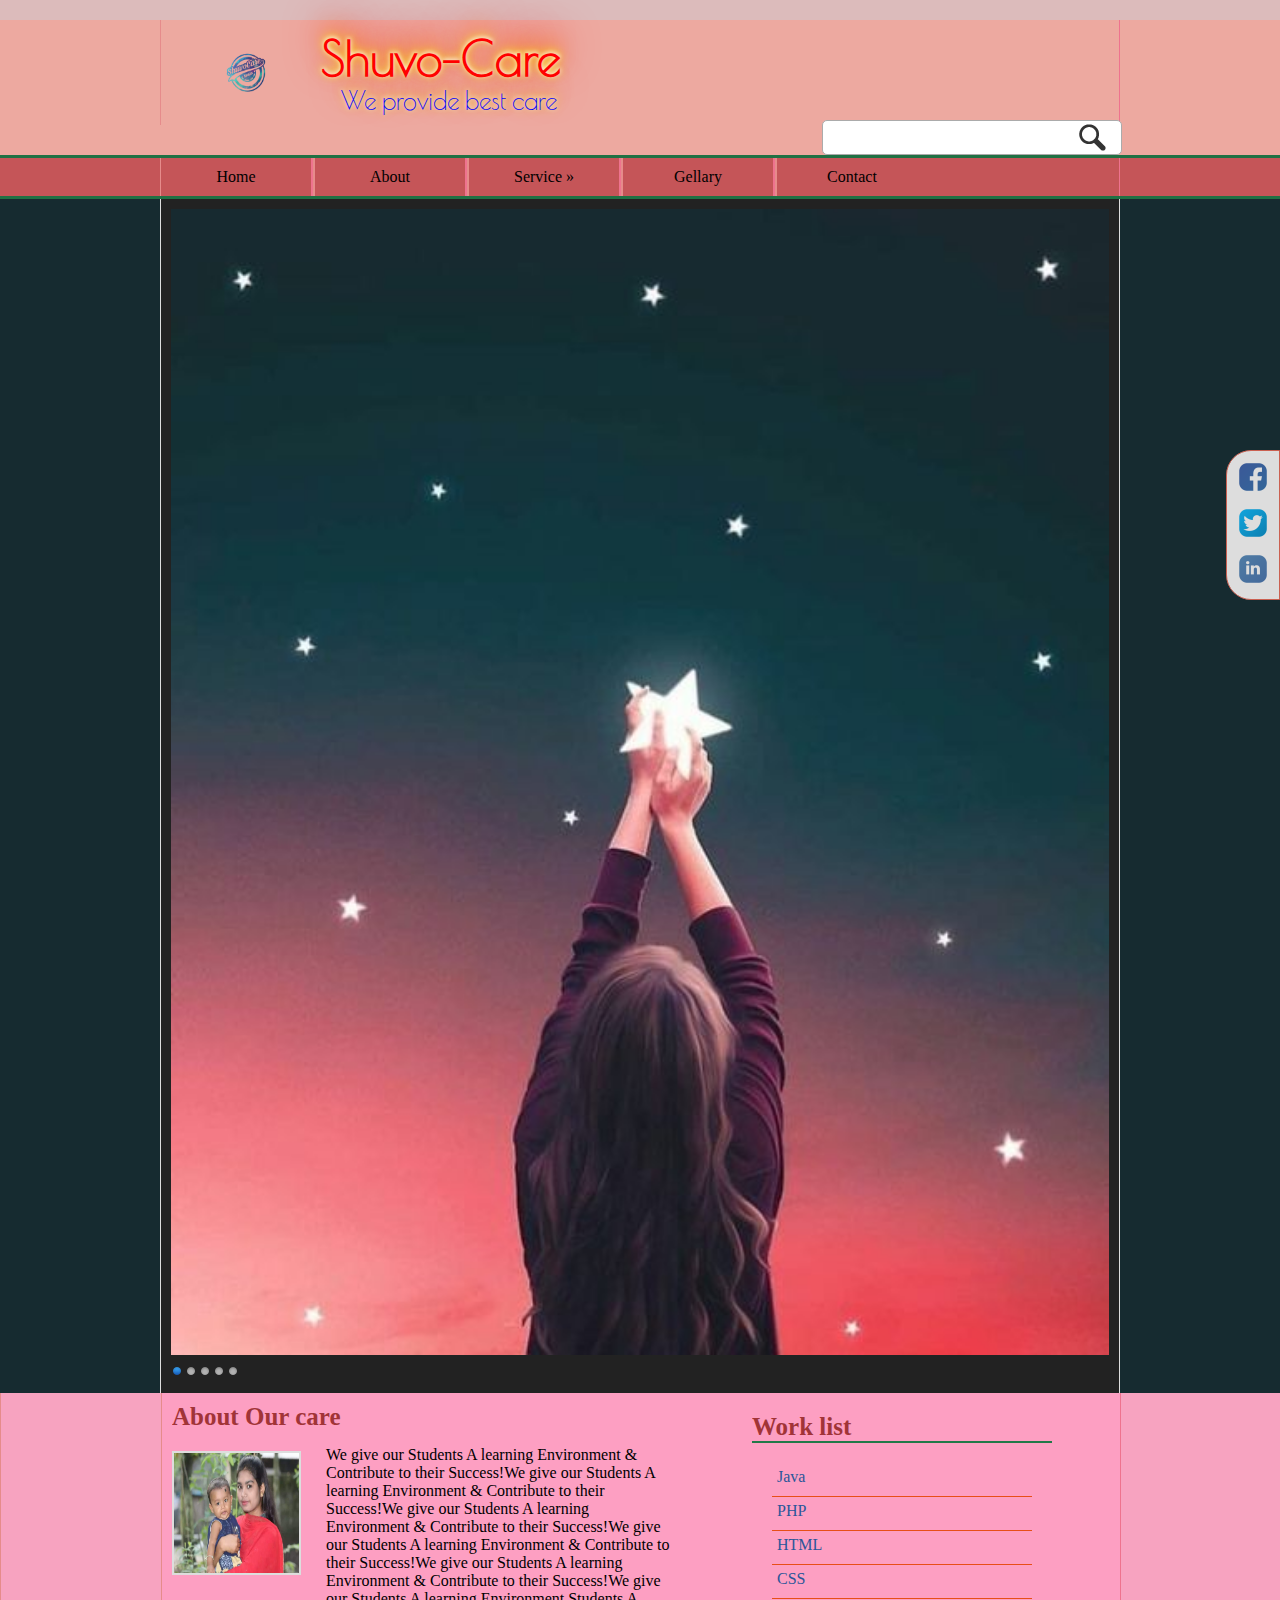
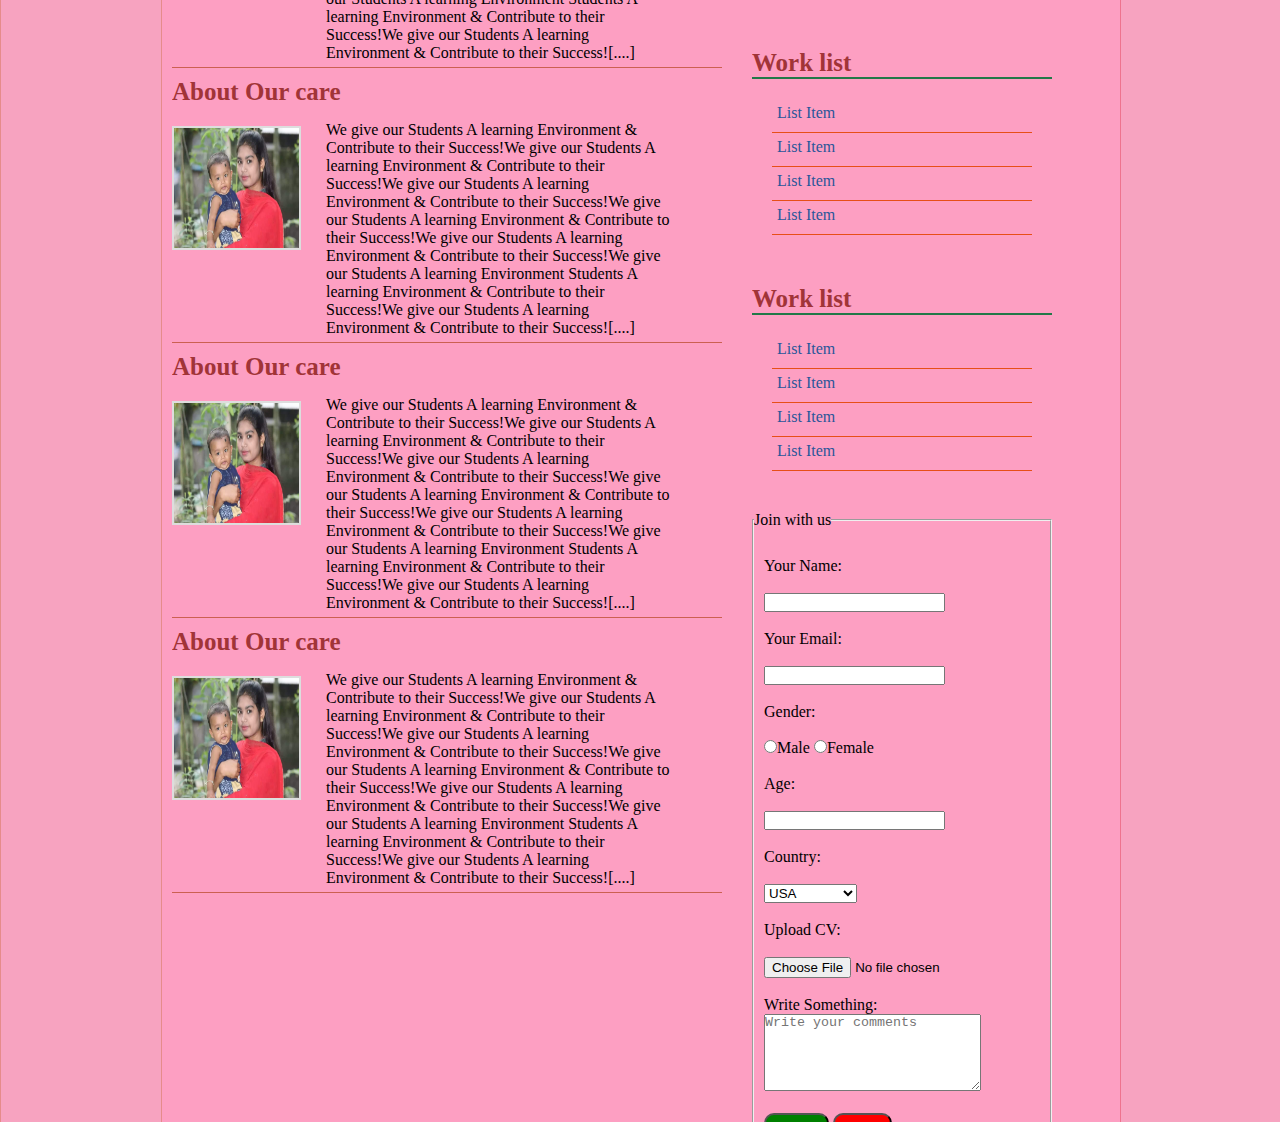
<file: index.html>
<!DOCTYPE HTML>
<html lang="en-US">
<head>
	<meta charset="UTF-8">
	<meta name="viewport" content="width=device-width, initial-scale=1.0">
	<title>Shuvo-Care</title>
	<link rel="stylesheet" href="themes/default/default.css" type="text/css" media="screen" />
    <link rel="stylesheet" href="themes/light/light.css" type="text/css" media="screen" />
    <link rel="stylesheet" href="themes/dark/dark.css" type="text/css" media="screen" />
    <link rel="stylesheet" href="themes/bar/bar.css" type="text/css" media="screen" />
    <link rel="stylesheet" href="css/nivo-slider.css" type="text/css" media="screen" />
	<link rel="icon" href="img/logo2.png" />
	<link rel="shortcut icon" href="img/logo2.ico" />
   
	<link rel="stylesheet" href="style.css" />
	<link rel="stylesheet" href="css/responsive.css" />
</head>
<body>
	<ul id="social">
		<li><a href=""></a><img src="img/facebook.png" alt="Facebook Share" /></li>
		<li><a href=""></a><img src="img/twitter.png" alt="Twitter share" /></li>
		<li><a href=""></a><img src="img/linkedin.png" alt="" /></li>
	</ul>
	<div class="full_wrap" id="sticker" >
	<div class="full_wrap header_bg">
		<div class="wrap">
			<header id="jump">
				<div id="hdr">
					<img src="img/logo2.png" alt="" />
					<h1>Shuvo-Care</h1>
					
					<p>We provide best care</p>
					
				</div>
				
				<div class="search">
				<input type="text" name="s" id="s" value=""/>
				<input type="submit" name="" value="Search" id="searchsubmit" />
				</div>
				
			</header>
		</div>
		</div>
	

	
		
		<div class="full_wrap nav_bg">
			<div class="wrap">
				<nav>
					<div id="nav">
						<ul id="rspnmenu">
							<li><a href="">Home</a></li>
							<li><a href="inside.html">About</a></li>
							<li><a href="test.html">Service &raquo;</a>
								<ul>
									<li><a href="#">Java</a></li>
									<li><a href="#">PHP</a></li>
									<li><a href="#">HTML</a></li>
									<li><a href="#">CSS &raquo;</a>
										<ul>
											<li><a href="#">External css</a></li>
											<li><a href="#">Internal css</a></li>
											<li><a href="#">Inline css</a></li>
									</li>
										</ul>
							</li>
								</ul>	
							<li><a href="#">Gellary</a></li>
							<li><a href="#">Contact</a></li>
						</ul>
					</div>
				</nav>	
			</div>
		</div> 
		</div>
		
		<div class="full_wrap slide_bg">
			<div class="wrap">
				<section>
					<div id="slide">
						<div class="slider-wrapper theme-dark">
							<div id="slider" class="nivoSlider">
								<img src="img/b6.jpg"/>
								<img src="img/6.jpg" />
								<img src="img/7.jpg" />
								<img src="img/8.jpg"/>
								<img src="img/21.jpg"/>
							</div>
            
						</div>
			
			
					</div>
				</section>
			</div>
		</div> 

		
		
		<div class="full_wrap content_bg">
			<div class="wrap">
				<div id="content_wrapper">
					<div id="art">
				
							<article id="main_article_single">
								<h2>About Our care</h2>
									<div id="imgp_wrap">
										<img src="img/m1.jpg" alt="" />
										<p>We give our Students A learning Environment & Contribute to their Success!We give our Students A learning Environment & Contribute to their Success!We give our Students A learning Environment & Contribute to their Success!We give our Students A learning Environment & Contribute to their Success!We give our Students A learning Environment & Contribute to their Success!We give our Students A learning Environment Students A learning Environment & Contribute to their Success!We give our Students A learning Environment & Contribute to their Success![....]
										</p>
									</div>
							</article>
								
							<article id="main_article_single">
								<h2>About Our care</h2>
									<div id="imgp_wrap">
										<img src="img/m1.jpg" alt="" />
										<p>We give our Students A learning Environment & Contribute to their Success!We give our Students A learning Environment & Contribute to their Success!We give our Students A learning Environment & Contribute to their Success!We give our Students A learning Environment & Contribute to their Success!We give our Students A learning Environment & Contribute to their Success!We give our Students A learning Environment Students A learning Environment & Contribute to their Success!We give our Students A learning Environment & Contribute to their Success![....]
										</p>
									</div>
							</article>
								
							<article id="main_article_single">
								<h2>About Our care</h2>
									<div id="imgp_wrap">
										<img src="img/m1.jpg" alt="" />
										<p>We give our Students A learning Environment & Contribute to their Success!We give our Students A learning Environment & Contribute to their Success!We give our Students A learning Environment & Contribute to their Success!We give our Students A learning Environment & Contribute to their Success!We give our Students A learning Environment & Contribute to their Success!We give our Students A learning Environment Students A learning Environment & Contribute to their Success!We give our Students A learning Environment & Contribute to their Success![....]
										</p>
									</div>
							</article>
								
							<article id="main_article_single">
								<h2>About Our care</h2>
									<div id="imgp_wrap">
										<img src="img/m1.jpg" alt="" />
										<p>We give our Students A learning Environment & Contribute to their Success!We give our Students A learning Environment & Contribute to their Success!We give our Students A learning Environment & Contribute to their Success!We give our Students A learning Environment & Contribute to their Success!We give our Students A learning Environment & Contribute to their Success!We give our Students A learning Environment Students A learning Environment & Contribute to their Success!We give our Students A learning Environment & Contribute to their Success![....]
										</p>
									</div>
							</article>
						</div>
				<div id="side">
					<aside id="main_sidebar">
						<h3>Work list</h3>
							<ul>
								<li><a href="#">Java</a></li>
								<li><a href="#">PHP</a></li>
								<li><a href="#">HTML</a></li>
								<li><a href="#">CSS</a></li>
							</ul>
					</aside>
					<aside id="main_sidebar">
						<h3>Work list</h3>
							<ul>
								<li><a href="#">List Item</a></li>
								<li><a href="#">List Item</a></li>
								<li><a href="#">List Item</a></li>
								<li><a href="#">List Item</a></li>
							</ul>
					</aside>
					<aside id="main_sidebar">
						<h3>Work list</h3>
							<ul>
								<li><a href="#">List Item</a></li>
								<li><a href="#">List Item</a></li>
								<li><a href="#">List Item</a></li>
								<li><a href="#">List Item</a></li>
							</ul>
					</aside>
					<form action="" method="">
					<fieldset>
					<legend> Join with us</legend><br>
						<div id="form">
						<p>Your Name:</p><br>
						<input type="text" name="" value="" /><br> <br>
						<p>Your Email:</p><br>
						<input type="email" name="" value="" /> <br> <br>
						<p>Gender:</p><br>
						<input type="radio" name="gender" value="" />Male
						<input type="radio" name="gender" value="" />Female
						<br> <br>
						<p>Age:</p><br>
						<input type="text" name="" value="" /><br><br>
						<p>Country:</p><br>
						<select>
							<option>USA</option>
							<option>Pakistan</option>
							<option>Bangladesh</option>
							<option>India</option>
							<option>UK</option>
						</select><br><br>
						<p>Upload CV:<p/><br>
						<input type="file"/><br> <br>
						<p>Write Something:</p>
						<textarea rows="5" cols="25" placeholder="Write your comments"></textarea>
						<br> <br>
						<input type="submit"/>
						<input type="reset" />
						</div>
						</fieldset>
					
					</form>
				
				</div>
			
				</div>
					
			</div>
				<a href="#jump" id="go">Go to Top</a>	
			
		</div>	
	

		
		<div class="full_wrap footer_bg">
			<div class="wrap">
				
				<footer>
					<div id="ftr"><p>&copy; All Right Reserved By- Shuvo-Care.com</p></div>
				</footer>
			
			</div>
		</div> 
				

		

    
		<script type="text/javascript" src="js/jquery-1.9.0.min.js"></script>
	
   <script type="text/javascript" src="js/jquery.nivo.slider.js"></script>
   <!--JS File For Responsive Menu -->	
		<script src="js/responsive-menu.js"></script>
		
		<script>
		  domready(function(){
					selectnav('rspnmenu', {
				label: '*** Select Menu *** '
			});
			prettyPrint()
				})
		</script>
		<!--JS Files For Responsive Menu Ends Here -->	
    <script type="text/javascript">
    $(window).load(function() {
        $('#slider').nivoSlider();
    });
    </script>
<br>	

<script type="text/javascript">
		$(document).ready(function() {
			var s = $("#sticker");
			var pos = s.position();					   
			$(window).scroll(function() {
				var windowpos = $(window).scrollTop();
				if (windowpos >= pos.top) {
					s.addClass("stick");
				} else {
					s.removeClass("stick");	
				}
			});
		});
</script> 
	
</body>
</html>






<!-- 

		<div class="full_wrap">
				<div class="wrap">
				
				</div>
		</div> 


-->
</file>
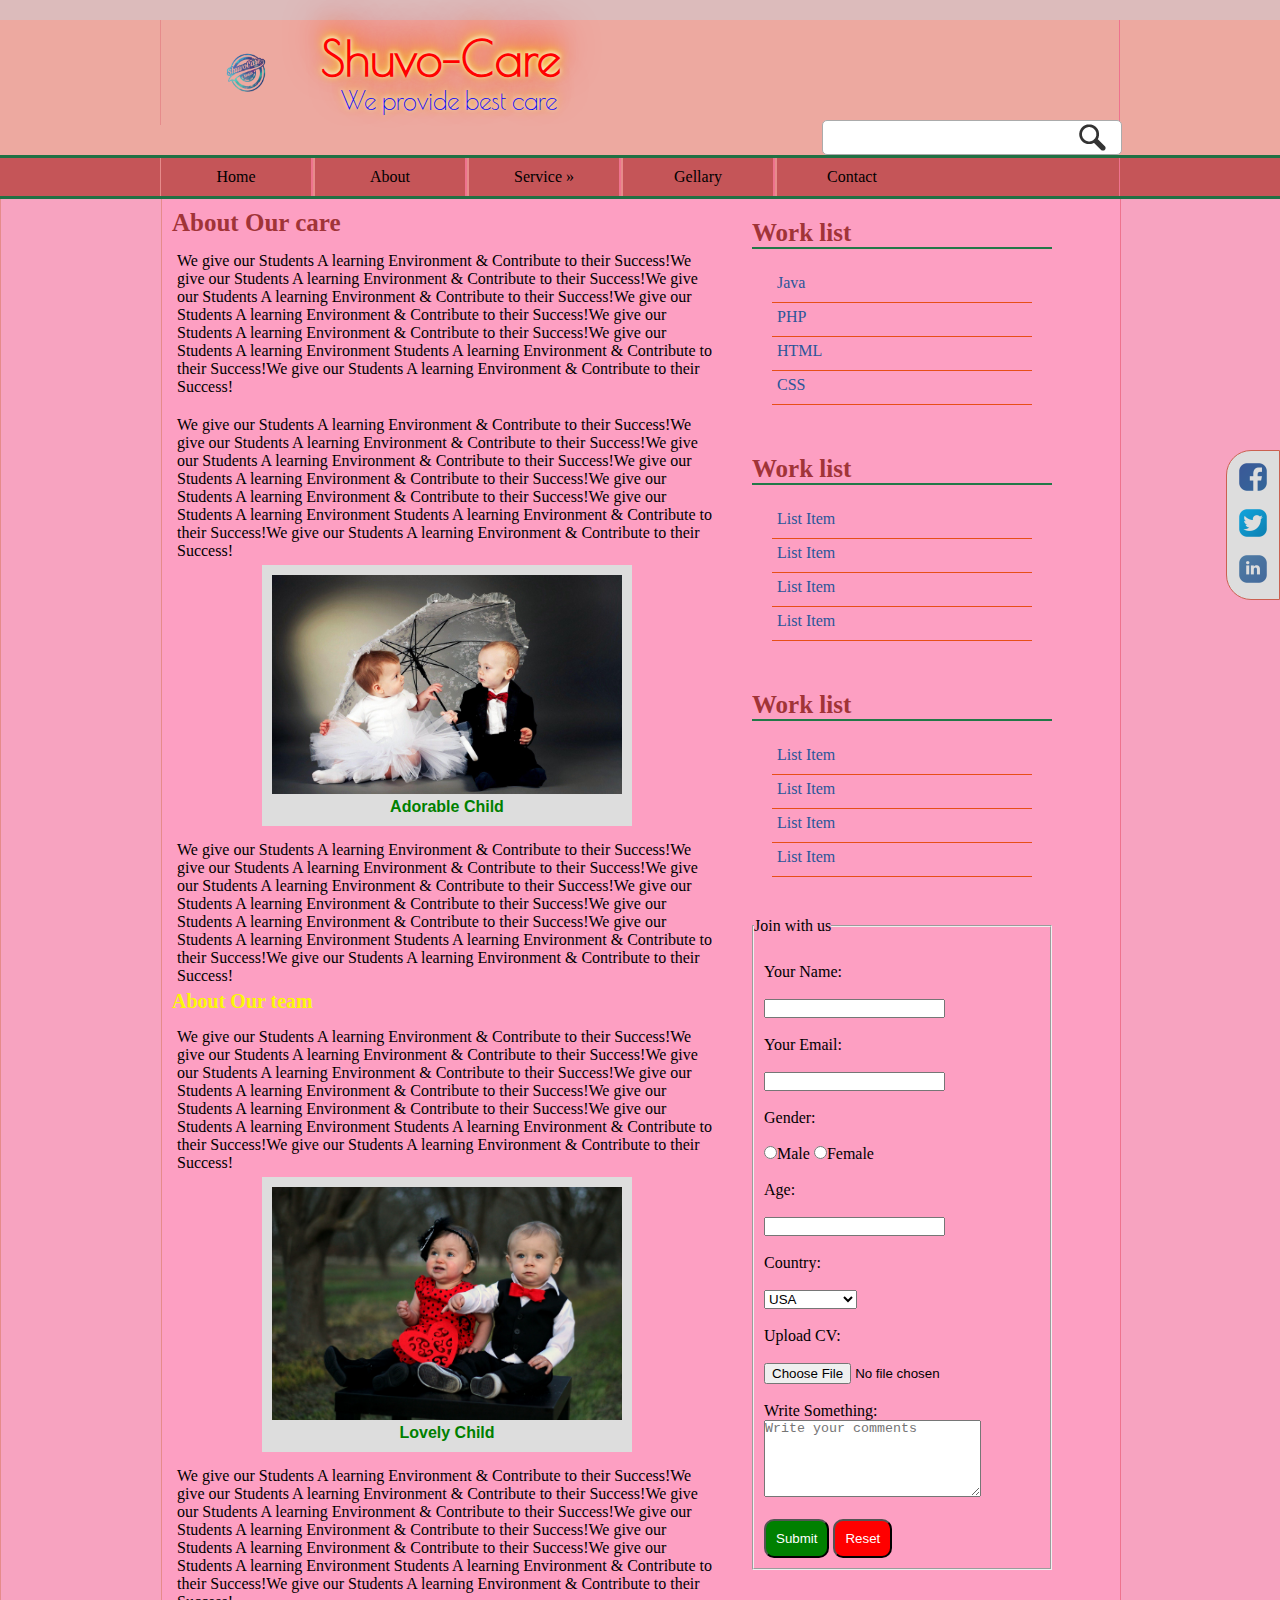
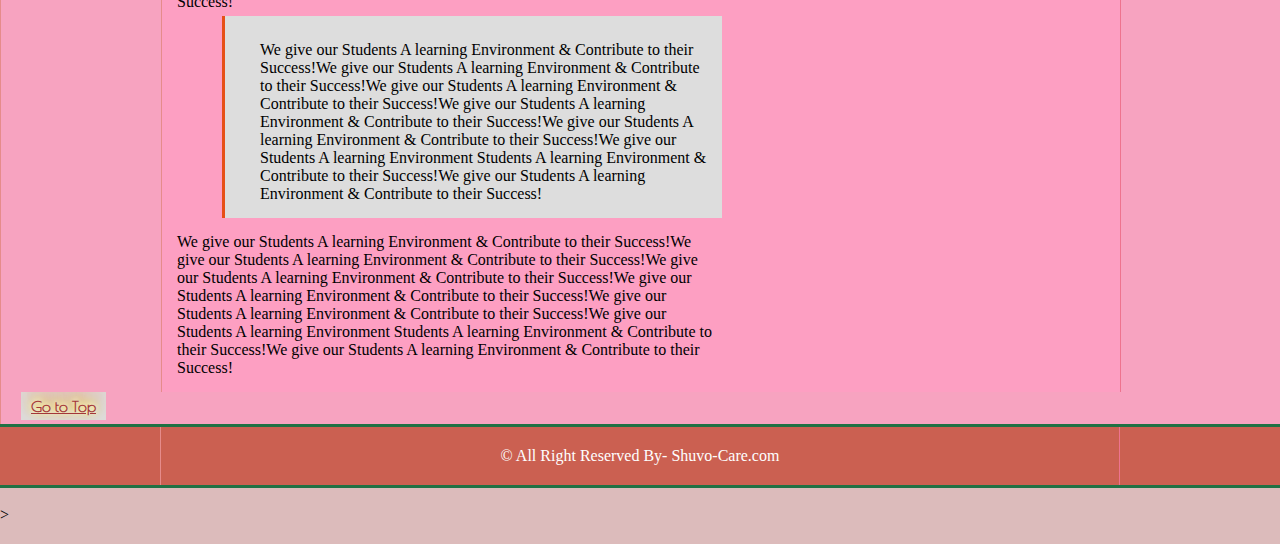
<file: inside.html>
<!DOCTYPE HTML>
<html lang="en-US">
<head>
	<meta charset="UTF-8">
	<meta name="viewport" content="width=device-width, initial-scale=1.0">
	<title>Shuvo-Care</title>
	<link rel="stylesheet" href="themes/default/default.css" type="text/css" media="screen" />
    <link rel="stylesheet" href="themes/light/light.css" type="text/css" media="screen" />
    <link rel="stylesheet" href="themes/dark/dark.css" type="text/css" media="screen" />
    <link rel="stylesheet" href="themes/bar/bar.css" type="text/css" media="screen" />
    <link rel="stylesheet" href="css/nivo-slider.css" type="text/css" media="screen" />
	<link rel="icon" href="img/logo2.png" />
	<link rel="shortcut icon" href="img/logo2.ico" />
   
	<link rel="stylesheet" href="style.css" />
	<link rel="stylesheet" href="css/responsive.css" />
</head>
<body>
  <ul id="social">
		<li><a href=""></a><img src="img/facebook.png" alt="Facebook Share" /></li>
		<li><a href=""></a><img src="img/twitter.png" alt="Twitter share" /></li>
		<li><a href=""></a><img src="img/linkedin.png" alt="" /></li>
	</ul>
	<div class="full_wrap" id="sticker" >
	<div class="full_wrap header_bg">
		<div class="wrap">
			<header id="jump">
				<div id="hdr">
					<img src="img/logo2.png" alt="" />
					<h1>Shuvo-Care</h1>
					
					<p>We provide best care</p>
					
				</div>
				<div class="search">
				<input type="text" name="s" id="s" value=""/>
				<input type="submit" name="" value="Search" id="searchsubmit" />
				</div>
			</header>	
		</div>
	</div> 

	
		
		<div class="full_wrap nav_bg">
			<div class="wrap">
				<nav>
					<div id="nav">
						<ul id="rspnmenu">
							<li><a href="index.html">Home</a></li>
							<li><a href="#">About</a></li>
							<li><a href="test.html">Service &raquo;</a>
								<ul>
									<li><a href="#">Java</a></li>
									<li><a href="#">PHP</a></li>
									<li><a href="#">HTML</a></li>
									<li><a href="#">CSS &raquo;</a>
										<ul>
											<li><a href="#">External css</a></li>
											<li><a href="#">Internal css</a></li>
											<li><a href="#">Inline css</a></li>
									</li>
										</ul>
							</li>
								</ul>	
							<li><a href="#">Gellary</a></li>
							<li><a href="#">Contact</a></li>
						</ul>
					</div>
				</nav>	
			</div>
		</div> 
		</div>

		
		
		<div class="full_wrap content_bg">
			<div class="wrap">
				<div id="content_wrapper">
					<div id="art">
						<article>
						<h2>About Our care</h2>
						<p>We give our Students A learning Environment & Contribute to their Success!We give our Students A learning Environment & Contribute to their Success!We give our Students A learning Environment & Contribute to their Success!We give our Students A learning Environment & Contribute to their Success!We give our Students A learning Environment & Contribute to their Success!We give our Students A learning Environment Students A learning Environment & Contribute to their Success!We give our Students A learning Environment & Contribute to their Success!</p>
						<p>We give our Students A learning Environment & Contribute to their Success!We give our Students A learning Environment & Contribute to their Success!We give our Students A learning Environment & Contribute to their Success!We give our Students A learning Environment & Contribute to their Success!We give our Students A learning Environment & Contribute to their Success!We give our Students A learning Environment Students A learning Environment & Contribute to their Success!We give our Students A learning Environment & Contribute to their Success!</p>
							<figure><img src="img/1.jpg" alt="" />
								<figcaption> Adorable Child
								</figcaption>
							</figure>
							
						<p>We give our Students A learning Environment & Contribute to their Success!We give our Students A learning Environment & Contribute to their Success!We give our Students A learning Environment & Contribute to their Success!We give our Students A learning Environment & Contribute to their Success!We give our Students A learning Environment & Contribute to their Success!We give our Students A learning Environment Students A learning Environment & Contribute to their Success!We give our Students A learning Environment & Contribute to their Success!</p>
						<h3>About Our team</h3>
						<p>We give our Students A learning Environment & Contribute to their Success!We give our Students A learning Environment & Contribute to their Success!We give our Students A learning Environment & Contribute to their Success!We give our Students A learning Environment & Contribute to their Success!We give our Students A learning Environment & Contribute to their Success!We give our Students A learning Environment Students A learning Environment & Contribute to their Success!We give our Students A learning Environment & Contribute to their Success!</p>
						<figure><img src="img/2.jpg" alt="" />
								<figcaption> Lovely Child
								</figcaption>
							</figure>
							
						
						<p>We give our Students A learning Environment & Contribute to their Success!We give our Students A learning Environment & Contribute to their Success!We give our Students A learning Environment & Contribute to their Success!We give our Students A learning Environment & Contribute to their Success!We give our Students A learning Environment & Contribute to their Success!We give our Students A learning Environment Students A learning Environment & Contribute to their Success!We give our Students A learning Environment & Contribute to their Success!</p>
						<blockquote>
						<p>We give our Students A learning Environment & Contribute to their Success!We give our Students A learning Environment & Contribute to their Success!We give our Students A learning Environment & Contribute to their Success!We give our Students A learning Environment & Contribute to their Success!We give our Students A learning Environment & Contribute to their Success!We give our Students A learning Environment Students A learning Environment & Contribute to their Success!We give our Students A learning Environment & Contribute to their Success!</p>
						</blockquote>
						<p>We give our Students A learning Environment & Contribute to their Success!We give our Students A learning Environment & Contribute to their Success!We give our Students A learning Environment & Contribute to their Success!We give our Students A learning Environment & Contribute to their Success!We give our Students A learning Environment & Contribute to their Success!We give our Students A learning Environment Students A learning Environment & Contribute to their Success!We give our Students A learning Environment & Contribute to their Success!</p>
						</article>
			
					</div>
				<div id="side">
					<aside id="main_sidebar">
						<h3>Work list</h3>
							<ul>
								<li><a href="#">Java</a></li>
								<li><a href="#">PHP</a></li>
								<li><a href="#">HTML</a></li>
								<li><a href="#">CSS</a></li>
							</ul>
					</aside>
					<aside id="main_sidebar">
						<h3>Work list</h3>
							<ul>
								<li><a href="#">List Item</a></li>
								<li><a href="#">List Item</a></li>
								<li><a href="#">List Item</a></li>
								<li><a href="#">List Item</a></li>
							</ul>
					</aside>
					<aside id="main_sidebar">
						<h3>Work list</h3>
							<ul>
								<li><a href="#">List Item</a></li>
								<li><a href="#">List Item</a></li>
								<li><a href="#">List Item</a></li>
								<li><a href="#">List Item</a></li>
							</ul>
					</aside>
					<form action="" method="">
					<fieldset>
					<legend> Join with us</legend><br>
						<div id="form">
						<p>Your Name:</p><br>
						<input type="text" name="" value="" /><br> <br>
						<p>Your Email:</p><br>
						<input type="email" name="" value="" /> <br> <br>
						<p>Gender:</p><br>
						<input type="radio" name="gender" value="" />Male
						<input type="radio" name="gender" value="" />Female
						<br> <br>
						<p>Age:</p><br>
						<input type="text" name="" value="" /><br><br>
						<p>Country:</p><br>
						<select>
							<option>USA</option>
							<option>Pakistan</option>
							<option>Bangladesh</option>
							<option>India</option>
							<option>UK</option>
						</select><br><br>
						<p>Upload CV:<p/><br>
						<input type="file"/><br> <br>
						<p>Write Something:</p>
						<textarea rows="5" cols="25" placeholder="Write your comments"></textarea>
						<br> <br>
						<input type="submit"/>
						<input type="reset" />
						</div>
						</fieldset>
					
					</form>
				
				
				</div>
			
				</div>	
			</div>
			<a href="#jump" id="go">Go to Top</a>
		</div>	
		
		<div class="full_wrap footer_bg">
			<div class="wrap">
				
				<footer>
					<div id="ftr"><p>&copy; All Right Reserved By- Shuvo-Care.com</p></div>
				</footer>
			
			</div>
		</div> 
				
		 
		
		
	
			
			
			
			
			
			
			
		
    <script src="http://ajax.googleapis.com/ajax/libs/jquery/1.11.3/jquery.min.js"></script>

    
	
	
   <script type="text/javascript" src="js/jquery.nivo.slider.js"></script>
   
		<!--JS File For Responsive Menu -->	
		<script src="js/responsive-menu.js"></script>
		
			<script>
			  domready(function(){
						selectnav('rspnmenu', {
					label: '*** Select Menu *** '
				});
				prettyPrint()
					})
			</script>
			<!--JS Files For Responsive Menu Ends Here -->	
    <script type="text/javascript">
    $(window).load(function() {
        $('#slider').nivoSlider();
    });
    </script>
	<br>
	
	<script type="text/javascript" src="js/jquery-1.9.0.min.js"></script>
<script type="text/javascript">
		$(document).ready(function() {
			var s = $("#sticker");
			var pos = s.position();					   
			$(window).scroll(function() {
				var windowpos = $(window).scrollTop();
				if (windowpos >= pos.top) {
					s.addClass("stick");
				} else {
					s.removeClass("stick");	
				}
			});
		});
</script> 
	
</body>
</html>






<!-- 

		<div class="full_wrap">
				<div class="wrap">
				
				</div>
		</div> 


-->













>
</file>
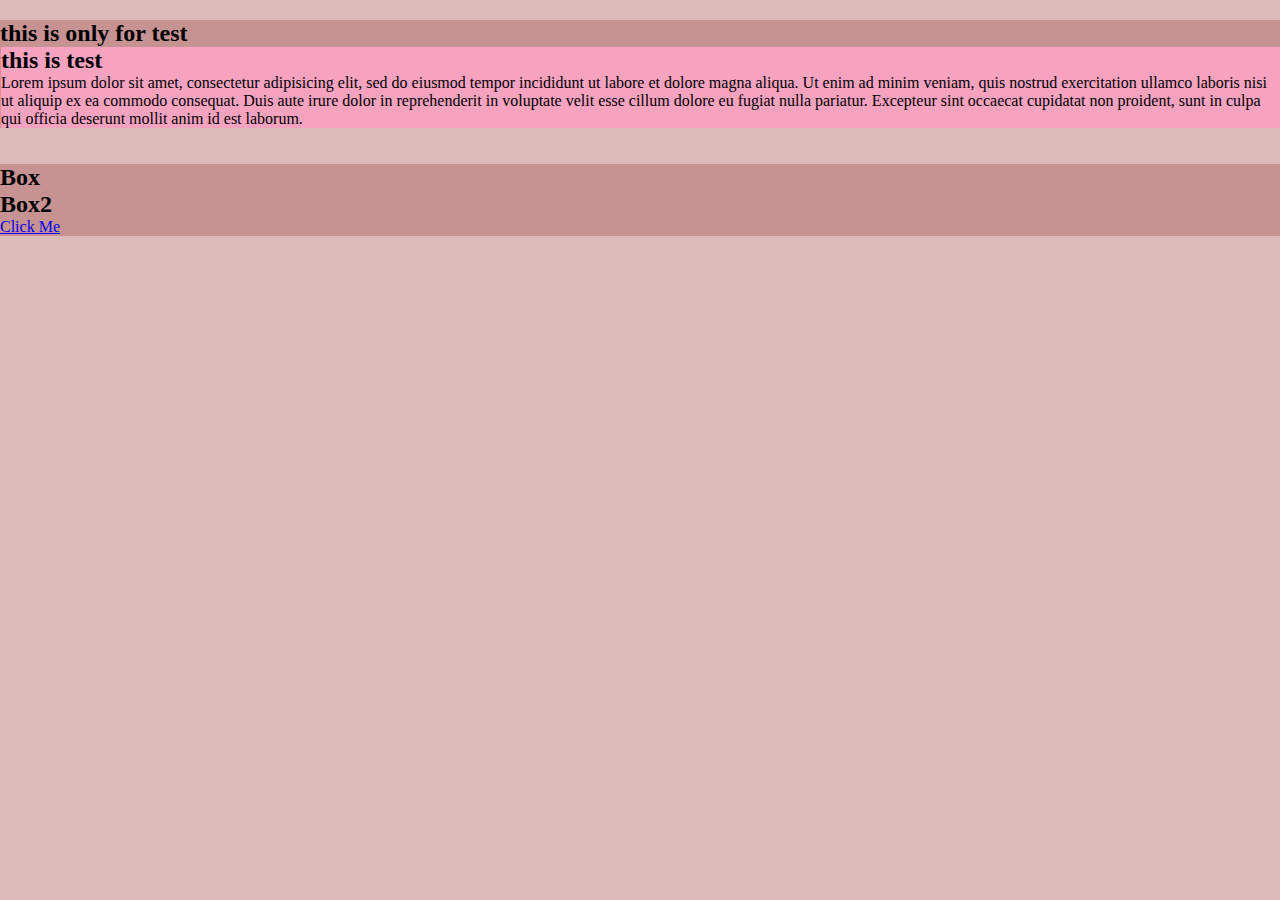
<file: test.html>
<!DOCTYPE html>
<html>
<head>
	<meta charset="utf-8">
	<meta http-equiv="X-UA-Compatible" content="IE=edge">
	<title>test</title>
	<link rel="stylesheet" href="style.css">
</head>
<body>
	<div class="full_wrap">
		<div class="wrap">
			<h2>this is only for test</h2>
		</div>
	</div>
	<div class="full_wrap content_bg">
		<div class="wrap content">
			<h2>this is test</h2>
			<p>Lorem ipsum dolor sit amet, consectetur adipisicing elit, sed do eiusmod
			tempor incididunt ut labore et dolore magna aliqua. Ut enim ad minim veniam,
			quis nostrud exercitation ullamco laboris nisi ut aliquip ex ea commodo
			consequat. Duis aute irure dolor in reprehenderit in voluptate velit esse
			cillum dolore eu fugiat nulla pariatur. Excepteur sint occaecat cupidatat non
			proident, sunt in culpa qui officia deserunt mollit anim id est laborum.</p>	
		</div>
	</div>
	<br>
	<br>
	<div class="full_wrap box_bg">
		<div class="wrap box" id="sticker">
			
			<div>
				<h2>Box</h2>
			</div>
		</div>
	</div>
<div class="full_wrap bfaf_bg">
		<div class="wrap bfaf">
			
			<div>
				<h2>Box2</h2>
			</div>
		</div>
	</div>
	<div class="full_wrap baf_bg">
		<div class="wrap baf">
			
			<a href="#" class="button">
				<span class="shuso">Click Me</span>
			</a>
	</div>
	<script type="text/javascript" src="js/jquery-1.9.0.min.js"></script>
	
<script type="text/javascript">
		$(document).ready(function() {
			var s = $("#sticker");
			var pos = s.position();					   
			$(window).scroll(function() {
				var windowpos = $(window).scrollTop();
				if (windowpos >= pos.top) {
					s.addClass("stick");
				} else {
					s.removeClass("stick");	
				}
			});
		});
</script> 
</body>
</html>
</file>
<file: themes/default/default.css>
/*
Skin Name: Nivo Slider Default Theme
Skin URI: http://nivo.dev7studios.com
Description: The default skin for the Nivo Slider.
Version: 1.3
Author: Gilbert Pellegrom
Author URI: http://dev7studios.com
Supports Thumbs: true
*/

.theme-default .nivoSlider {
	position:relative;
	background:#fff url(loading.gif) no-repeat 50% 50%;
    margin-bottom:10px;
    -webkit-box-shadow: 0px 1px 5px 0px #4a4a4a;
    -moz-box-shadow: 0px 1px 5px 0px #4a4a4a;
    box-shadow: 0px 1px 5px 0px #4a4a4a;
}
.theme-default .nivoSlider img {
	position:absolute;
	top:0px;
	left:0px;
	display:none;
}
.theme-default .nivoSlider a {
	border:0;
	display:block;
}

.theme-default .nivo-controlNav {
	text-align: center;
	padding: 20px 0;
}
.theme-default .nivo-controlNav a {
	display:inline-block;
	width:22px;
	height:22px;
	background:url(bullets.png) no-repeat;
	text-indent:-9999px;
	border:0;
	margin: 0 2px;
}
.theme-default .nivo-controlNav a.active {
	background-position:0 -22px;
}

.theme-default .nivo-directionNav a {
	display:block;
	width:30px;
	height:30px;
	background:url(arrows.png) no-repeat;
	text-indent:-9999px;
	border:0;
	opacity: 0;
	-webkit-transition: all 200ms ease-in-out;
    -moz-transition: all 200ms ease-in-out;
    -o-transition: all 200ms ease-in-out;
    transition: all 200ms ease-in-out;
}
.theme-default:hover .nivo-directionNav a { opacity: 1; }
.theme-default a.nivo-nextNav {
	background-position:-30px 0;
	right:15px;
}
.theme-default a.nivo-prevNav {
	left:15px;
}

.theme-default .nivo-caption {
    font-family: Helvetica, Arial, sans-serif;
}
.theme-default .nivo-caption a {
    color:#fff;
    border-bottom:1px dotted #fff;
}
.theme-default .nivo-caption a:hover {
    color:#fff;
}

.theme-default .nivo-controlNav.nivo-thumbs-enabled {
	width: 100%;
}
.theme-default .nivo-controlNav.nivo-thumbs-enabled a {
	width: auto;
	height: auto;
	background: none;
	margin-bottom: 5px;
}
.theme-default .nivo-controlNav.nivo-thumbs-enabled img {
	display: block;
	width: 120px;
	height: auto;
}
</file>
<file: themes/light/light.css>
/*
Skin Name: Nivo Slider Light Theme
Skin URI: http://nivo.dev7studios.com
Description: A light skin for the Nivo Slider.
Version: 1.0
Author: Gilbert Pellegrom
Author URI: http://dev7studios.com
Supports Thumbs: true
*/

.theme-light.slider-wrapper {
    background: #fff;
    padding: 10px;
}
.theme-light .nivoSlider {
	position:relative;
	background:#fff url(loading.gif) no-repeat 50% 50%;
    margin-bottom:10px;
    overflow: visible;
}
.theme-light .nivoSlider img {
	position:absolute;
	top:0px;
	left:0px;
	display:none;
}
.theme-light .nivoSlider a {
	border:0;
	display:block;
}

.theme-light .nivo-controlNav {
	text-align: left;
	padding: 0;
	position: relative;
	z-index: 10;
}
.theme-light .nivo-controlNav a {
	display:inline-block;
	width:10px;
	height:10px;
	background:url(bullets.png) no-repeat;
	text-indent:-9999px;
	border:0;
	margin: 0 2px;
}
.theme-light .nivo-controlNav a.active {
	background-position:0 100%;
}

.theme-light .nivo-directionNav a {
	display:block;
	width:30px;
	height:30px;
	background: url(arrows.png) no-repeat;
	text-indent:-9999px;
	border:0;
	top: auto;
	bottom: -36px;
	z-index: 11;
}
.theme-light .nivo-directionNav a:hover {
    background-color: #eee;
    -webkit-border-radius: 2px;
    -moz-border-radius: 2px;
    border-radius: 2px;
}
.theme-light a.nivo-nextNav {
	background-position:160% 50%;
	right:0px;
}
.theme-light a.nivo-prevNav {
    background-position:-60% 50%;
    left: auto;
	right: 35px;
}

.theme-light .nivo-caption {
    font-family: Helvetica, Arial, sans-serif;
}
.theme-light .nivo-caption a {
    color:#fff;
    border-bottom:1px dotted #fff;
}
.theme-light .nivo-caption a:hover {
    color:#fff;
}

.theme-light .nivo-controlNav.nivo-thumbs-enabled {
	width: 80%;
}
.theme-light .nivo-controlNav.nivo-thumbs-enabled a {
	width: auto;
	height: auto;
	background: none;
	margin-bottom: 5px;
}
.theme-light .nivo-controlNav.nivo-thumbs-enabled img {
	display: block;
	width: 120px;
	height: auto;
}
</file>
<file: themes/dark/dark.css>
/*
Skin Name: Nivo Slider Dark Theme
Skin URI: http://nivo.dev7studios.com
Description: A dark skin for the Nivo Slider.
Version: 1.0
Author: Gilbert Pellegrom
Author URI: http://dev7studios.com
Supports Thumbs: true
*/

.theme-dark.slider-wrapper {
    background: #222;
    padding: 10px;
}
.theme-dark .nivoSlider {
	position:relative;
	background:#fff url(loading.gif) no-repeat 50% 50%;
    margin-bottom:10px;
    overflow: hidden;
}
.theme-dark .nivoSlider img {
	position:absolute;
	top:0px;
	left:0px;
	display:block;
}
.theme-dark .nivoSlider a {
	border:0;
	display:block;
}

.theme-dark .nivo-controlNav {
	text-align: left;
	padding: 0;
	position: relative;
	z-index: 10;
}
.theme-dark .nivo-controlNav a {
	display:inline-block;
	width:10px;
	height:10px;
	background:url(bullets.png) no-repeat 0 2px;
	text-indent:-9999px;
	border:0;
	margin: 0 2px;
}
.theme-dark .nivo-controlNav a.active {
	background-position:0 100%;
}

.theme-dark .nivo-directionNav a {
	display:block;
	width:30px;
	height:30px;
	background: url(arrows.png) no-repeat;
	text-indent:-9999px;
	border:0;
	top: auto;
	bottom: -36px;
	z-index: 11;
}
.theme-dark .nivo-directionNav a:hover {
    background-color: #333;
    -webkit-border-radius: 2px;
    -moz-border-radius: 2px;
    border-radius: 2px;
}
.theme-dark a.nivo-nextNav {
	background-position:-16px 50%;
	right:0px;
}
.theme-dark a.nivo-prevNav {
    background-position:11px 50%;
    left: auto;
	right: 35px;
}

.theme-dark .nivo-caption {
    font-family: Helvetica, Arial, sans-serif;
}
.theme-dark .nivo-caption a {
    color:#fff;
    border-bottom:1px dotted #fff;
}
.theme-dark .nivo-caption a:hover {
    color:#fff;
}

.theme-dark .nivo-controlNav.nivo-thumbs-enabled {
	width: 80%;
}
.theme-dark .nivo-controlNav.nivo-thumbs-enabled a {
	width: auto;
	height: auto;
	background: none;
	margin-bottom: 5px;
}
.theme-dark .nivo-controlNav.nivo-thumbs-enabled img {
	display: block;
	width: 120px;
	height: auto;
}
</file>
<file: themes/bar/bar.css>
/*
Skin Name: Nivo Slider Bar Theme
Skin URI: http://nivo.dev7studios.com
Description: The bottom bar skin for the Nivo Slider.
Version: 1.0
Author: Gilbert Pellegrom
Author URI: http://dev7studios.com
Supports Thumbs: false
*/

.theme-bar.slider-wrapper {
    position: relative;
    border: 1px solid #333;
    overflow: hidden;
}
.theme-bar .nivoSlider {
	position:relative;
	background:#fff url(loading.gif) no-repeat 50% 50%;
}
.theme-bar .nivoSlider img {
	position:absolute;
	top:0px;
	left:0px;
	display:none;
}
.theme-bar .nivoSlider a {
	border:0;
	display:block;
}

.theme-bar .nivo-controlNav {
    position: absolute;
    left: 0;
    bottom: -41px;
    z-index: 10;
    width: 100%;
    height: 30px;
	text-align: center;
	padding: 5px 0;
	border-top: 1px solid #333;
	background: #333;
    background: -moz-linear-gradient(top,  #565656 0%, #333333 100%); /* FF3.6+ */
    background: -webkit-gradient(linear, left top, left bottom, color-stop(0%,#565656), color-stop(100%,#333333)); /* Chrome,Safari4+ */
    background: -webkit-linear-gradient(top,  #565656 0%,#333333 100%); /* Chrome10+,Safari5.1+ */
    background: -o-linear-gradient(top,  #565656 0%,#333333 100%); /* Opera 11.10+ */
    background: -ms-linear-gradient(top,  #565656 0%,#333333 100%); /* IE10+ */
    background: linear-gradient(to bottom,  #565656 0%,#333333 100%); /* W3C */
    filter: progid:DXImageTransform.Microsoft.gradient( startColorstr='#565656', endColorstr='#333333',GradientType=0 ); /* IE6-9 */
    opacity: 0.5;
    -webkit-transition: all 200ms ease-in-out;
    -moz-transition: all 200ms ease-in-out;
    -o-transition: all 200ms ease-in-out;
    transition: all 200ms ease-in-out;
}
.theme-bar:hover .nivo-controlNav {
    bottom: 0;
    opacity: 1;
}
.theme-bar .nivo-controlNav a {
	display:inline-block;
	width:22px;
	height:22px;
	background:url(bullets.png) no-repeat;
	text-indent:-9999px;
	border:0;
	margin: 5px 2px 0 2px;
}
.theme-bar .nivo-controlNav a.active {
	background-position:0 -22px;
}

.theme-bar .nivo-directionNav a {
	display:block;
	border:0;
	color: #fff;
	text-transform: uppercase;
	top: auto;
	bottom: 10px;
	z-index: 11;
	font-family: "Helvetica Neue", Helvetica, Arial, sans-serif;
	font-size: 13px;
	line-height: 20px;
	opacity: 0.5;
    -webkit-transition: all 200ms ease-in-out;
    -moz-transition: all 200ms ease-in-out;
    -o-transition: all 200ms ease-in-out;
    transition: all 200ms ease-in-out;
}
.theme-bar a.nivo-nextNav { right: -50px; }
.theme-bar a.nivo-prevNav { left: -50px; }
.theme-bar:hover a.nivo-nextNav { 
    right: 15px; 
    opacity: 1;
}
.theme-bar:hover a.nivo-prevNav { 
    left: 15px; 
    opacity: 1;
}
.theme-bar .nivo-directionNav a:hover { color: #ddd; }

.theme-bar .nivo-caption {
    font-family: Helvetica, Arial, sans-serif;
    -webkit-transition: all 200ms ease-in-out;
    -moz-transition: all 200ms ease-in-out;
    -o-transition: all 200ms ease-in-out;
    transition: all 200ms ease-in-out;
}
.theme-bar:hover .nivo-caption {
    bottom: 41px;
}
.theme-bar .nivo-caption a {
    color:#fff;
    border-bottom:1px dotted #fff;
}
.theme-bar .nivo-caption a:hover {
    color:#fff;
}

.theme-bar .nivo-controlNav.nivo-thumbs-enabled {
	width: 100%;
}
.theme-bar .nivo-controlNav.nivo-thumbs-enabled a {
	width: auto;
	height: auto;
	background: none;
	margin-bottom: 5px;
}
.theme-bar .nivo-controlNav.nivo-thumbs-enabled img {
	display: block;
	width: 120px;
	height: auto;
}
</file>
<file: style.css>
@import url(https://fonts.googleapis.com/css?family=Poiret+One);
@import url(http://fonts.googleapis.com/css?family=Oswald);
*{margin:0; padding:0}
body{
	background:#a7555566;
	background-attachment:fixed;
	margin:20px auto;
}
.full_wrap{
	width:100%;
	background:#a7555566;
}

.header_bg{
	background:#EDA9A0;
	border-bottom:3px solid #207144;
	
}
#hdr img{
	
	width:150px;
	height:90px;
	float:left;
	display:inline;
	border-radius:50%;
}
#hdr{
	background:#EDA9A0;
	padding:10px;
	border-right:1px solid #EE738E;
	border-left:1px solid #E68B8B;
}
#hdr h1{
	
	font-size:3em;
	font-family: 'Poiret One', cursive;
	color:red;
	
	font-weight:bold;
	margin-bottom:0px;
	/*
	
	text-shadow: rgb(254, 252, 201) 0px 0px 20px, rgb(254, 236, 133) 10px -10px 30px, rgb(255, 174, 52) -20px -20px 40px, rgb(236, 118, 12) 20px -40px 50px, rgb(205, 70, 6) -20px -60px 60px, rgb(151, 55, 22) 0px -80px 70px, rgb(69, 27, 14) 10px -90px 80px;
	
	*/
	
	text-shadow: 0px -1px 4px white, 0px -2px 10px yellow, 0px -10px 20px #ff8000, 0px -18px 40px red;
	
	margin-right:300px;

}
#hdr p{
	
	font-size:25px;
	font-family: 'Poiret One', cursive;
	color:blue;
	
	
	/*
	
	text-shadow: rgb(254, 252, 201) 0px 0px 20px, rgb(254, 236, 133) 10px -10px 30px, rgb(255, 174, 52) -20px -20px 40px, rgb(236, 118, 12) 20px -40px 50px, rgb(205, 70, 6) -20px -60px 60px, rgb(151, 55, 22) 0px -80px 70px, rgb(69, 27, 14) 10px -90px 80px;
	
	*/
	
	text-shadow: 0px -1px 4px white, 0px -2px 10px yellow, 0px -10px 20px #ff8000, 0px -18px 40px red;
	
	margin-left:170px;
	
}
#social{
	list-style-type:none;

	border:1px solid #CB6051;
	overflow:hidden;

	padding:5px;
	background:#ddd;
	right:0;
	top:50%;
	position:fixed;
	border-radius:25px 0 0 25px;
}
#social li{
	float:none;
	
}
#social li img{
	width:32px;
	height:32px;
	padding:5px;
	
}
.nav_bg{
	background:#C55558;
	border-bottom:3px solid #207144;
}
#nav{
	background:#C55558;
	border-right:1px solid #EE738E;
	border-left:1px solid #E68B8B;
}
#nav ul{
	padding:0;
	min-height:38px;
	background:#C55558;
	list-style-type:none;
	z-index:999;
	
}
#nav ul li{
	
	float:left;
	width:150px;
	border-right:2px solid #EE738E;
	border-left:2px solid #E68B8B;
	position:relative;
}
#nav ul li:last-child {
	border-right:none;
}
#nav ul li:first-child{
	border-left:none;
}
#nav ul li a{
	text-decoration:none;
	background:#C55558;
	color:#000;
	display:block;
	padding:10px 20px;
	margin:0 auto;
	text-align:center;
	-webkit-transition:0.3s; 
	-moz-transition:0.3s;
}
#nav ul li a:hover {
	background:#5484C3;
	color:#fff;
}

#nav ul li a:active {
	background:orange;
}
#nav ul li a:focus {
	background:brown;
}
/*
#nav ul li a:visited {
	background:#217346;
}
*/
	

#nav ul li ul{
	padding:0;
	list-style-type:none;
	position:absolute;
	left:-99999px;
}
#nav ul li:hover ul{
	left:0;
	
}
#nav ul li ul li{
	float:none;
	border-top:4px solid #EE738E;
	border-bottom:2px solid #E68B8B;
	border-right:none;
	border-left:none;
	position:relative;
	width:180px;
}
#nav ul li ul li ul{
	padding:0;
	list-style-type:none;
	position:absolute;
	top:-99999px;
}
#nav ul li ul li:hover ul{
	top:0;
	left:180px;
}
#nav ul li ul li ul li{
	border-left:2px solid #E68B8B;
}
#nav ul li ul li ul li:first-child{
	border-left:2px solid #E68B8B;
}
#nav ul li ul li ul li:first-child{
	border-top:none;
}
.slide_bg{
	background:#162B30;
	
}
.nivoSlider img{
	width:960px;
	height:960px;
	overflow:hidden;
	display:block;
}
#slide{
	border-right:1px solid #ddd;
	border-left:1px solid #ddd;
}
.content_bg{
	background: #FE9EC2CC;
	border-right:1px solid #EE738E;
	border-left:1px solid #E68B8B;
    z-index:-999;
	
	
}
#content_wrapper{
	background: #FE9EC2CC;
	padding:10px;
	overflow:hidden;
	border-right:1px solid #EE738E;
	border-left:1px solid #E68B8B;
	

	
}
#art{
	float:left;
	width:550px;
}
#art p{
	margin-top:10px;
	padding:5px;
	
}
#art h2{
	color:#A13437;
	font-size:25px;
}

#art h3{
	color: #FBF708;
	font-size:20px;
}
#art img{
	width:350px;
	
}
#art figure{
	width:350px;
	margin:0 auto;
	display:block;
	background:#ddd;
	padding:10px;
}
#art figcaption{
	text-align:center;
	font-family:arial;
	color:green;
	font-weight:bold;
}
blockquote{
	background:#ddd;
	padding:10px;
	padding-left:30px;
	border-left: 3px solid #E74F17;
	margin-left:50px;
}




#main_article_single{
	margin-bottom:10px;
	border-bottom: 1px solid #CB6051;
	overflow:hidden;
	
}
#imgp_wrap img{
	width:125px;
	height:120px;
	border:2px solid #ddd;
	float:left;
	margin-right:20px;
	margin-top:10px;
	background:#ddd;	
	
}





#imgp_wrap p{
	float:left;
	width:350px;
	
	margin-top:0;
}
#imgp_wrap{
	margin-top:10px;
	
}



#side{
	float:left;
	width:300px;
	margin-left:30px;
	
}
#side h3{
	margin-top:10px;
	border-bottom:2px solid #227848;
	color:#A13437;
	font-size:25px;
}
#side ul{
	list-style-type:none; 
	padding:20px;
}
#side ul li{
	border-bottom:1px solid #E74F17;
}
	

#side ul li a{
	text-decoration:none;
	padding:5px;
	margin-bottom:5px;
	display:block;
	color:#2A5699;
}
#main_sidebar{
	margin-bottom:15px;
	padding-bottom:5px;
	overflow:hidden;
}



.footer_bg{
	background:#CB6051;
	border-bottom:3px solid #207144;
	border-top:3px solid #207144;
	
	
}
footer{
	background:#CB6051;
	text-align:center;
	padding:20px;
	border-right:1px solid #EE738E;
	border-left:1px solid #E68B8B;
	
}
#ftr p{
	color:#FEFEFE;
}
div#sticker{
	
}
.stick {
	position:fixed;
	top:0px;
	z-index:999999999999;
}

a#go{
	font-weight:bold; 
	background:#ddd;
	color:#A4373A;
	padding:5px 10px; 
	margin-left:20px; 
	overflow:hidden; 
	display:inline-block;
	cursor:pointer;
	font-weight:bold;
	font-family: 'Poiret One', cursive;
	
	
	
	/*
	
	text-shadow: rgb(254, 252, 201) 0px 0px 20px, rgb(254, 236, 133) 10px -10px 30px, rgb(255, 174, 52) -20px -20px 40px, rgb(236, 118, 12) 20px -40px 50px, rgb(205, 70, 6) -20px -60px 60px, rgb(151, 55, 22) 0px -80px 70px, rgb(69, 27, 14) 10px -90px 80px;
	
	*/
	
	text-shadow: 0px -1px 4px white, 0px -2px 10px yellow, 0px -10px 20px #ff8000, 0px -18px 40px red;
	
	
}
#side h2{
	margin-bottom:10px;
	color:#1F6F43;
}
#form{
	padding:10px;
}
#form input[type=submit]{
	padding:10px;
	border-radius:10px;
	color:#fff;
	background:green;
}
#form input[type=reset]{
	padding:10px;
	border-radius:10px;
	color:#fff;
	background:red;
}
.search{
	padding-top: 0;
    position: relative;
    padding-left: 662px;
    padding-bottom: 0;
}
* {
	}
.search input{
	width:300px; 
	height:35px; 
	border:1px solid #ababab; 
	border-radius:5px; 
	box-sizing:border-box; 
	-moz-box-sizing:border-box; 
	-webkit-box-sizing:border-box; 
	padding:5px 10px; 
	background:#fff; 
	font:normal 14px Arial, Helvetica, sans-serif; 
	color:#1F5A9D;
	margin-top:-5px;
	
	
	}
.search input[type="submit"] { 
    width: 28px;
    height: 40px;
    cursor: pointer;
    text-indent: -999999px;
    border: none;
    background: url(img/srchIcon.png) no-repeat;
    position: absolute;
    right:13px;
    top: 4px;
}
.search input[type="text"] { 
		padding:10px;
		



}
</file>
<file: css/responsive.css>
/*		Default Layout: 992px. 
		Gutters: 24px.
		Outer margins: 48px.
		Leftover space for scrollbars @1024px: 32px.
-------------------------------------------------------------------------------
   
*/
.wrap{
	width:960px;
	display:block;
	margin:0 auto;
}

img{
	max-width:100%;
	height:auto;
}
.selectnav{
	display:none;
}



/*		Tablet Layout: 768px.
		Gutters: 24px.
		Outer margins: 28px.
		Inherits styles from: Default Layout.
-----------------------------------------------------------------
cols    1     2      3      4      5      6      7      8
px      68    160    252    344    436    528    620    712    */

@media only screen and (min-width: 768px) and (max-width: 991px) {
	.wrap{
		width:98%;
	}
	.search input {
		width:100%;
	}
	#art {
		width: 58%;
		margin-right: 2%;
	}
	#side {
    width: 30%;
	}
	.selectnav{
	display:block;
	width:100%;
	height:2.75em;
	background: #C55558;
	font-weight:bold;
	color:#fff;
	}
	#rspnmenu{
		display:none;
		
	}
	
}



/*		Mobile Layout: 320px.
		Gutters: 24px.
		Outer margins: 34px.
		Inherits styles from: Default Layout.
---------------------------------------------
cols    1     2      3
px      68    160    252    */

@media only screen and (max-width: 767px) {
	
	.wrap{
		width:98%;
	}
	.search input {
		width:100%;
		padding:0;
		margin:0;
	}
	#slide {
		display:none;
	}
	
	#art {
		width: 100%;
		
	}
	#imgp_wrap img {
    width: 98%;
    height: auto;
	}
	#side {
    width: 98%;
    margin-left: 0;
	}
	#hdr{
		text-align:center;
		padding:0;
		margin:0 auto;
	}
	#hdr h1 {
		margin-right:0;
		font-size: 2em;
	}
	#hdr p {
		margin-left: 0;
	}
	#art figure {
		width: 80%;
	}
	#art img {
		width: 100%;
	}
	#art figcaption {
		font-size:90%;
	}
	blockquote {
    background: #ddd;
    padding: 0;
   
    padding-left: 2%;
    border-left: 3px solid #E74F17;
    margin-left: 5%;
	}
	.selectnav{
	display:block;
	width:100%;
	height:2.75em;
	background: #C55558;
	font-weight:bold;
	color:#fff;
	}
	#rspnmenu{
		display:none;
		
	}
}



/*		Wide Mobile Layout: 480px.
		Gutters: 24px.
		Outer margins: 22px.
		Inherits styles from: Default Layout, Mobile Layout.
------------------------------------------------------------
cols    1     2      3      4      5
px      68    160    252    344    436    */

@media only screen and (min-width: 480px) and (max-width: 767px) {
	
	.wrap{
		width:98%;
	}
	.search input {
		width:100%;
		padding:0;
		margin:0;
	}
	#slide {
		display:none;
	}
	
	#art {
		width: 100%;
		
	}
	
	#side {
    width: 98%;
    margin-left: 0;
	}
	#hdr{
		text-align:center;
		padding:0;
		margin:0 auto;
	}
	#hdr h1 {
		margin-right:0;
		font-size: 2em;
	}
	#hdr p {
		margin-left: 0;
	}
	#art figure {
		width: 80%;
	}
	#art img {
		width: 100%;
	}
	#art figcaption {
		font-size:90%;
	}
	blockquote {
    background: #ddd;
    padding: 0;
   
    padding-left: 2%;
    border-left: 3px solid #E74F17;
    margin-left: 5%;
	}
	.selectnav{
	display:block;
	width:100%;
	height:2.75em;
	background: #C55558;
	font-weight:bold;
	color:#fff;
	}
	#rspnmenu{
		display:none;
		
	}

}


/*	Retina media query.
	Overrides styles for devices with a 
	device-pixel-ratio of 2+, such as iPhone 4.
-----------------------------------------------    */

@media 
	only screen and (-webkit-min-device-pixel-ratio: 2),
	only screen and (min-device-pixel-ratio: 2) {
	
	.wrap{
		width:98%;
	}
	.search input {
		width:100%;
		padding:0;
		margin:0;
	}
	#slide {
		display:none;
	}
	
	#art {
		width: 100%;
		
	}
	
	#side {
    width: 94%;
	}
	#hdr{
		text-align:center;
		padding:0;
		margin:0 auto;
	}
	#hdr h1 {
		margin-right:0;
		font-size: 2em;
	}
	#hdr p {
		margin-left: 0;
	}
	.selectnav{
	display:block;
	width:100%;
	height:2.75em;
	background: #C55558;
	font-weight:bold;
	color:#fff;
	}
	#rspnmenu{
		display:none;
		
	}
	
}
</file>
